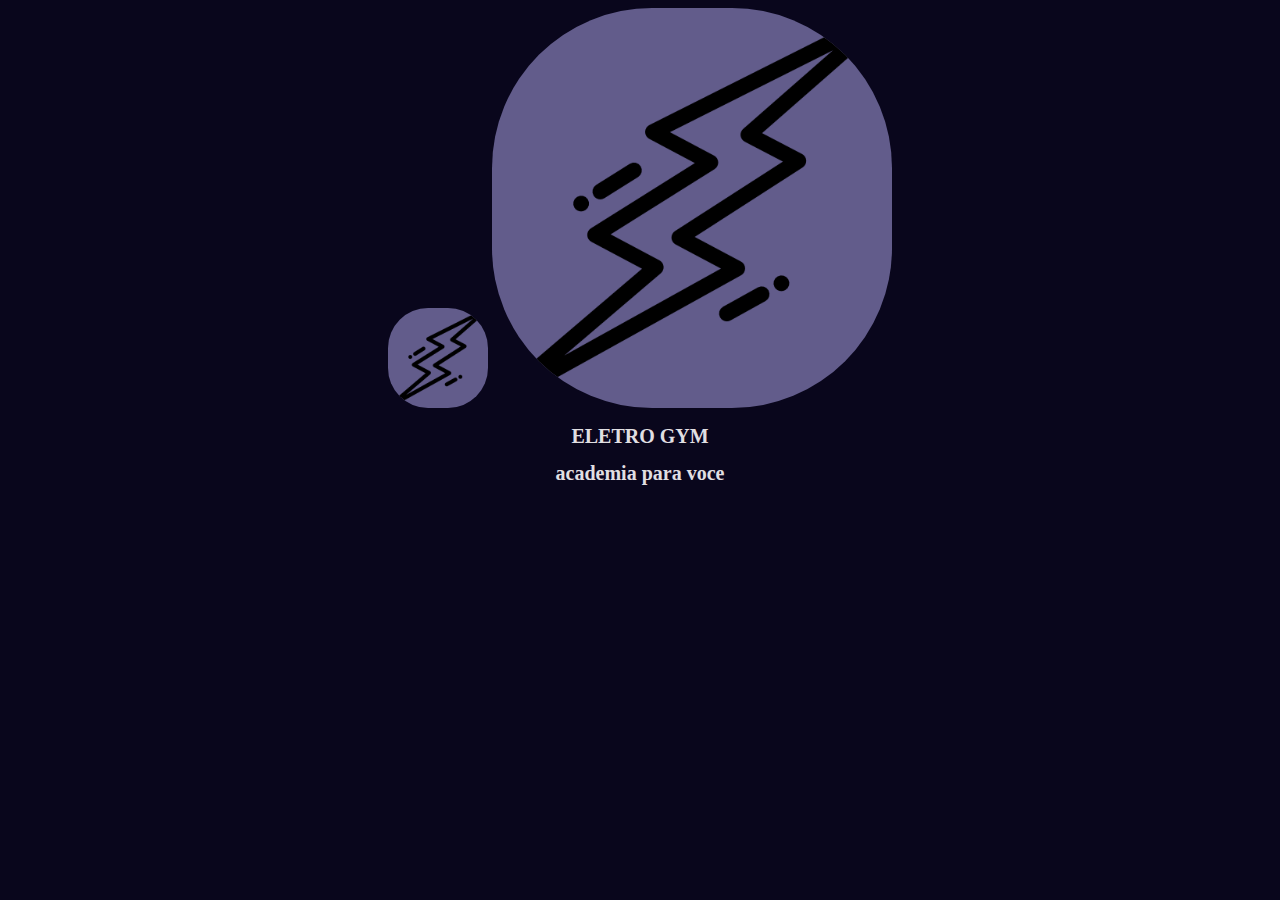
<file: index.html>
<!DOCTYPE html>
<html lang="en">
<head>
    <meta charset="UTF-8">
    <meta name="viewport" content="width=device-width, initial-scale=1.0">
    <title>pagina inicial</title>
    <link rel="shortcut icon" href="favicon.ico" type="image/x-icon">
    <link rel="stylesheet" href="style.css">
<head>
<body>
    <img src="iluminacao.png" alt="raio logo"width="100px">
    
    <img src="iluminacao.png" alt="raio logo"width="400px">
    <h1>ELETRO GYM</h1>
    <h1>academia para voce</h1>
</body>
</html>
</file>
<file: style.css>
body{
    background-color: #09061C;
    text-align: center;
}
img{
    border-radius: 40%;
    background-color: #625C8B
}
h1 {
    color: #E0DFE2;
}
h1 {
    font-size: 20px;
}

h2
{
    font-size: 10px;
}
h2 {
    color: #A0A1C7;
}
</file>
